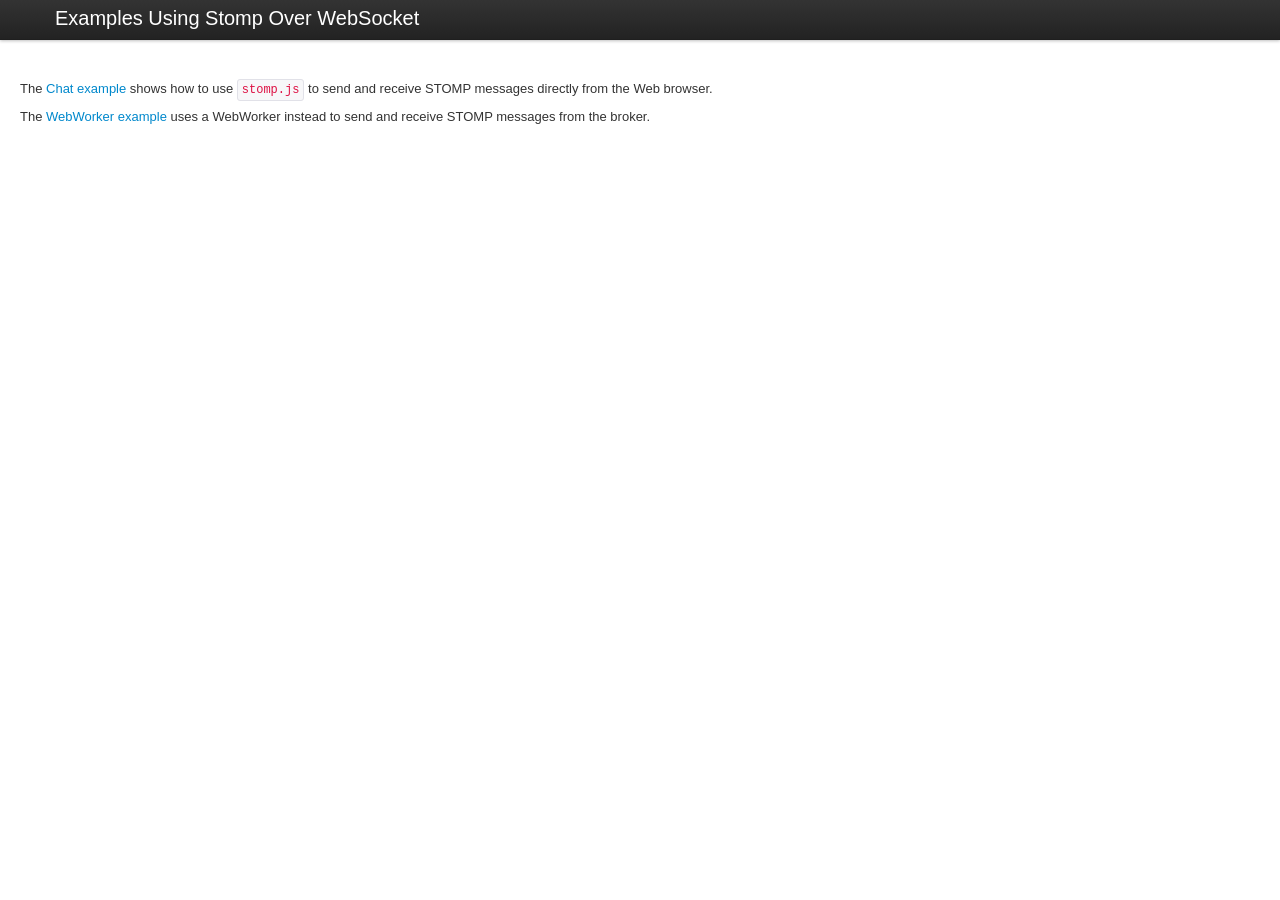
<file: Frontend/WebContent/libs/stomp-websocket/example/index.html>
<!DOCTYPE html>
<html lang="en">
  <head>
    <meta charset="utf-8">
    <title>Examples Using STOMP Over WebSockets</title>
    <!--[if lt IE 9]>
      <script src="http://html5shim.googlecode.com/svn/trunk/html5.js"></script>
    <![endif]-->
    <link href="css/bootstrap.min.css" rel="stylesheet">
    <link href="css/bootstrap.min.responsive.css" rel="stylesheet">
    <style type="text/css">
      body { padding-top: 80px; }
    </style>
  </head>

  <body>
    
    <div class="navbar navbar-fixed-top">
      <div class="navbar-inner">
        <div class="container">
          <a class="brand" href="#">Examples Using Stomp Over WebSocket</a>
        </div>
      </div>
    </div>

    <div class="container-fluid">
      <div class="row-fluid">
        <p>The <a href="/chat/">Chat example</a> shows how to use <code>stomp.js</code> to send and receive STOMP messages directly from the Web browser.</p>
        <p>The <a href="/webworker/">WebWorker example</a> uses a WebWorker instead to send and receive STOMP messages from the broker.</p>
      </div>
    </div>
  </body>
</html>
</file>
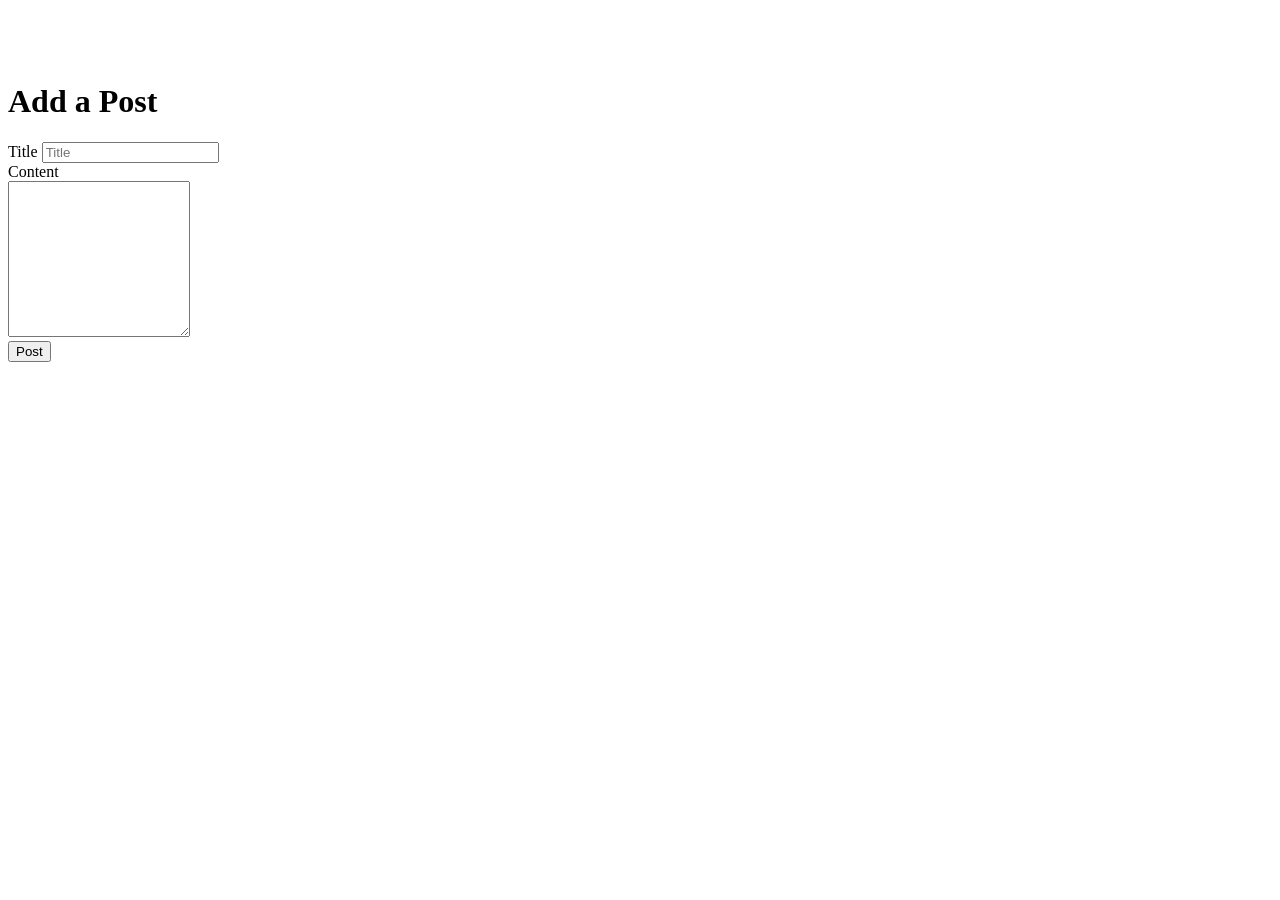
<file: Frontend/WebContent/_blog/newPost.html>
<!DOCTYPE html>
<html>
<head>
<meta charset="ISO-8859-1">
<title>Post</title>
</head>
<body>
<br><br><br>
<div class="row">

              


                    <h1>Add a Post</h1>

        </div>          

<form>
        <div class="row">
            <div class="col-md-12">
                <div class="form-group">
                    <label for="form_name">Title</label>
                    <input ng-model="blogPost.title" type="text" class="form-control" placeholder="Title" required="required">
                    
                </div>
            </div>
       </div>
        <div class="row">
            <div class="col-md-12">
                
                    <label>Content</label></div></div>
                    <textarea   rows="10"  ng-model="blogPost.body"></textarea>
                   
                
            <br>
            <div class="col-md-4">
            <button type="button"  class="btn btn-block btn-primary" ng-click="submit()">Post</button>
               
            </div>

</form>

</body>
</html>
</file>
